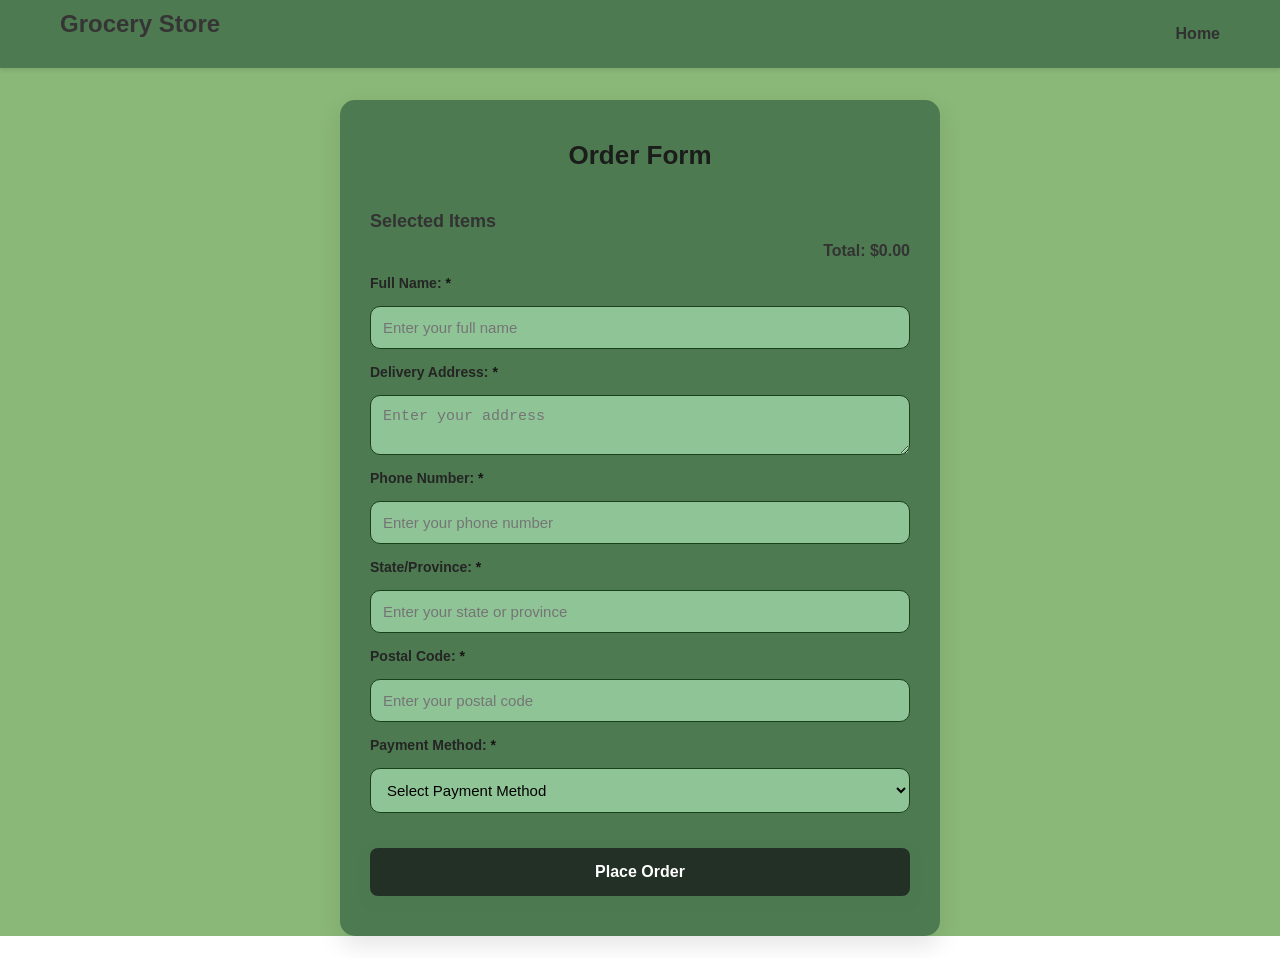
<file: clone-info.html>
<!DOCTYPE html>
<html lang="en">

<head>
    <meta charset="UTF-8">
    <meta name="viewport" content="width=device-width, initial-scale=1.0">
    <title>Order Form</title>
    <style>
        /* Reset and Basic Styling */
        * {
            margin: 0;
            padding: 0;
            box-sizing: border-box;
        }

        body {
            font-family: 'Arial', sans-serif;
            background: linear-gradient(135deg, #8ab878, #8ab878);
            display: flex;
            justify-content: center;
            align-items: center;
            min-height: 100vh;
            color: #0a0a0a;
        }

        /* Navbar Styling */
        header {
            position: fixed;
            top: 0;
            width: 100%;
            background: rgba(74, 119, 79, 0.95);
            padding: 10px 0;
            z-index: 1000;
            box-shadow: 0 2px 4px rgba(0, 0, 0, 0.1);
        }

        .nav-container {
            max-width: 1200px;
            margin: auto;
            display: flex;
            justify-content: space-between;
            align-items: center;
            padding: 0 20px;
        }

        .logo h1 {
            color: #363535;
            font-size: 24px;
        }

        nav ul {
            list-style: none;
            display: flex;
            gap: 15px;
        }

        nav ul li a {
            color: #313131;
            text-decoration: none;
            font-weight: bold;
            transition: color 0.3s ease;
        }

        nav ul li a:hover {
            color: #cfd8dc;
        }

        /* Container Styling */
        .container {
            background-color: rgba(74, 119, 79, 0.95);
            padding: 40px 30px;
            border-radius: 15px;
            box-shadow: 0 10px 25px rgba(0, 0, 0, 0.1);
            width: 100%;
            max-width: 600px;
            margin-top: 100px;
            transform: translateY(20px);
            animation: slideIn 0.7s ease forwards;
            opacity: 0;
        }

        @keyframes slideIn {
            to {
                transform: translateY(0);
                opacity: 1;
            }
        }

        h1 {
            text-align: center;
            font-size: 26px;
            color: #1b1d1b;
            margin-bottom: 20px;
        }

        /* Form Styling */
        form {
            display: flex;
            flex-direction: column;
            gap: 15px;
        }

        label {
            font-weight: bold;
            color: #242524;
            font-size: 14px;
        }

        .required::after {
            content: " *";
            color: #161616;
        }

        input,
        textarea,
        select {
            padding: 12px;
            font-size: 15px;
            border: 1px solid #18411a;
            border-radius: 10px;
            background: #8fc496;
            transition: border-color 0.3s ease, box-shadow 0.3s ease;
        }

        input:focus,
        textarea:focus,
        select:focus {
            border-color: #4a774f;
            box-shadow: 0 0 8px rgba(74, 119, 79, 0.2);
            outline: none;
        }

        /* Items List Styling */
        .items-list {
            margin-top: 20px;
        }

        .items-list h3 {
            color: #333;
            font-size: 18px;
            margin-bottom: 10px;
        }

        .items-list .item {
            display: flex;
            justify-content: space-between;
            padding: 8px 0;
            border-bottom: 1px solid #ddd;
        }

        .total-price {
            font-weight: bold;
            color: #333;
            text-align: right;
            margin-top: 10px;
            font-size: 16px;
        }

        /* Button Styling */
        button {
            background-color: #233025;
            color: white;
            padding: 15px;
            font-size: 16px;
            font-weight: bold;
            border: none;
            border-radius: 8px;
            cursor: pointer;
            margin-top: 20px;
            transition: background-color 0.3s ease, transform 0.2s ease;
            box-shadow: 0 5px 12px rgba(74, 119, 79, 0.3);
        }

        button:hover {
            background-color: #3f6843;
            transform: translateY(-3px);
            box-shadow: 0 8px 14px rgba(63, 104, 67, 0.3);
        }

        button:active {
            background-color: #365b3d;
            transform: translateY(0);
        }

        /* Modal Popup */
        .modal {
            position: fixed;
            top: 0;
            left: 0;
            width: 100%;
            height: 100%;
            background: rgba(0, 0, 0, 0.5);
            display: flex;
            align-items: center;
            justify-content: center;
            opacity: 0;
            pointer-events: none;
            transition: opacity 0.3s ease;
        }

        .modal.show {
            opacity: 1;
            pointer-events: auto;
        }

        .modal-content {
            background: #444343;
            padding: 25px;
            border-radius: 10px;
            text-align: center;
            max-width: 400px;
            width: 90%;
            box-shadow: 0 8px 15px rgba(0, 0, 0, 0.1);
            animation: slideDown 0.4s ease;
        }

        @keyframes slideDown {
            from {
                transform: translateY(-30px);
                opacity: 0;
            }

            to {
                transform: translateY(0);
                opacity: 1;
            }
        }

        .modal-content h2 {
            color: #4a774f;
            margin-bottom: 10px;
            font-size: 22px;
        }

        .modal-content p {
            color: #9c9999;
            margin-bottom: 20px;
            font-size: 15px;
        }

        .close-btn {
            background-color: #4a774f;
            color: white;
            padding: 10px 15px;
            border: none;
            border-radius: 5px;
            cursor: pointer;
            font-size: 14px;
            transition: background-color 0.3s ease;
        }

        .close-btn:hover {
            background-color: #3f6843;
        }

        /* Responsive Design */
        @media (max-width: 600px) {
            .container {
                padding: 20px;
            }

            .logo h1 {
                font-size: 20px;
            }

            form label,
            .modal-content h2,
            .modal-content p {
                font-size: 13px;
            }

            button,
            .close-btn {
                font-size: 14px;
                padding: 12px;
            }
        }
    </style>
</head>

<body>
    <header>
        <div class="nav-container">
            <div class="logo">
                <h1>Grocery Store</h1>
            </div>
            <nav>
                <ul>
                    <li><a href="index.html">Home</a></li>
                    <!--<li><a href="contact.html">Contact</a></li>-->
                </ul>
            </nav>
        </div>
    </header>

    <div class="container">
        <h1>Order Form</h1>
        <form id="orderForm">
            <div class="items-list">
                <h3>Selected Items</h3>
                <div id="selectedItemsList"></div>
                <p id="totalPrice" class="total-price">Total: $0.00</p>
            </div>

            <label for="name" class="required">Full Name:</label>
            <input type="text" id="name" name="name" placeholder="Enter your full name" required>

            <label for="address" class="required">Delivery Address:</label>
            <textarea id="address" name="address" placeholder="Enter your address" required></textarea>

            <label for="phoneNumber" class="required">Phone Number:</label>
            <input type="tel" id="phoneNumber" name="phoneNumber" placeholder="Enter your phone number" required>

            <label for="state" class="required">State/Province:</label>
            <input type="text" id="state" name="state" placeholder="Enter your state or province" required>

            <label for="postalCode" class="required">Postal Code:</label>
            <input type="text" id="postalCode" name="postalCode" placeholder="Enter your postal code" required>

            <label for="paymentMethod" class="required">Payment Method:</label>
            <select id="paymentMethod" name="paymentMethod" required>
                <option value="">Select Payment Method</option>
                <option value="creditCard">Credit Card</option>
                <option value="paypal">PayPal</option>
                <option value="cash">Cash on Delivery</option>
            </select>

            <button type="submit">Place Order</button>
        </form>
    </div>

    <div id="confirmationModal" class="modal">
        <div class="modal-content">
            <h2>Order Confirmed!</h2>
            <p>Your order has been successfully placed. Thank you for shopping with us!</p>
            <button class="close-btn" onclick="closeModal()">Close</button>
        </div>
    </div>

    <script>
        document.getElementById("orderForm").addEventListener("submit", function (event) {
            event.preventDefault();
            showModal();
        });

        function showModal() {
            document.getElementById("confirmationModal").classList.add("show");
        }

        function closeModal() {
            document.getElementById("confirmationModal").classList.remove("show");
        }

        const selectedItemsList = document.getElementById("selectedItemsList");
        const totalPriceElement = document.getElementById("totalPrice");

        let cart = JSON.parse(sessionStorage.getItem("cart")) || [];

        function displaySelectedItems() {
            selectedItemsList.innerHTML = "";
            let total = 0;

            cart.forEach(item => {
                const itemTotalPrice = item.price * item.quantity;
                total += itemTotalPrice;

                const itemElement = document.createElement("div");
                itemElement.classList.add("item");
                itemElement.innerHTML = `<span>${item.name} x${item.quantity}</span><span>$${itemTotalPrice.toFixed(2)}</span>`;
                selectedItemsList.appendChild(itemElement);
            });

            totalPriceElement.textContent = `Total: $${total.toFixed(2)}`;
        }

        displaySelectedItems();
    </script>
</body>

</html>
</file>
